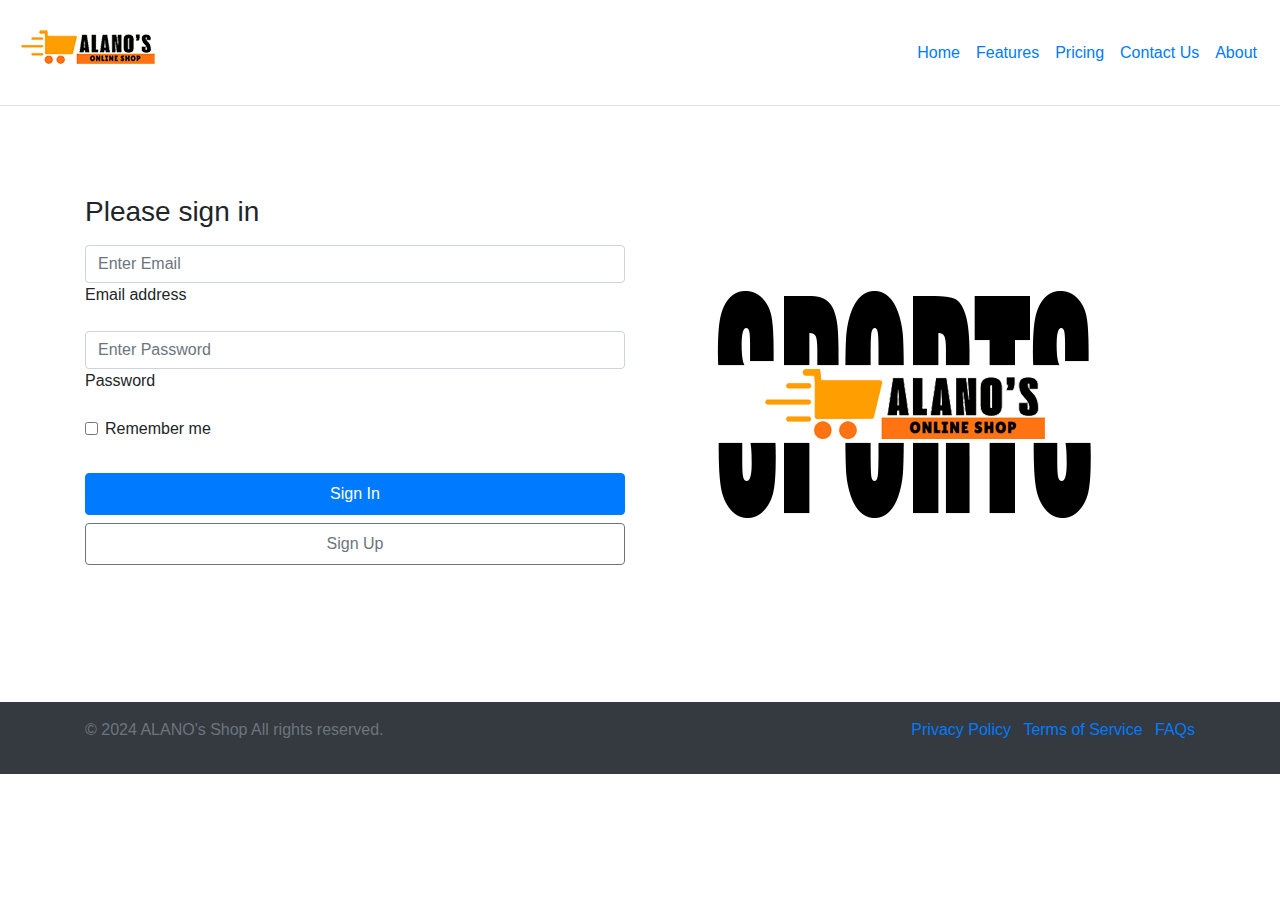
<file: signin.html>
<!DOCTYPE html>
<html lang="en">
<head>
    <meta charset="UTF-8">
    <meta name="viewport" content="width=device-width, initial-scale=1.0">
    <title>Sign In</title>
    <link rel="stylesheet" href="https://stackpath.bootstrapcdn.com/bootstrap/4.5.2/css/bootstrap.min.css">
    <link rel="stylesheet" href="styles.css">
</head>
<body>
    
    <header class="d-flex flex-wrap align-items-center justify-content-center justify-content-md-between py-3 mb-4 border-bottom">
        <div class="col-md-3 mb-2 mb-md-0">
            <a href="index.html" class="d-inline-flex link-body-emphasis text-decoration-none">
                <img src="./images/alano.png">
            </a>
        </div>
    
        <ul class="nav col-12 col-md-auto mb-2 justify-content-center mb-md-0">
            <li><a href="index.html" class="nav-link px-2 link-secondary">Home</a></li>
            <li><a href="#" class="nav-link px-2">Features</a></li>
            <li><a href="#" class="nav-link px-2">Pricing</a></li>
            <li><a href="#" class="nav-link px-2">Contact Us</a></li>
            <li><a href="#" class="nav-link px-2">About</a></li>
        </ul>
    </header>

    <section class="container mt-5">
        <div class="row align-items-center">

            <div class="col-md-6">
                <form>
                    <h1 class="h3 mb-3 fw-normal">Please sign in</h1>
                
                    <div class="form-floating mb-3">
                      <input type="email" class="form-control" id="floatingInput" placeholder="Enter Email">
                      <label for="floatingInput">Email address</label>
                    </div>
                    <div class="form-floating mb-3">
                      <input type="password" class="form-control" id="floatingPassword" placeholder="Enter Password">
                      <label for="floatingPassword">Password</label>
                    </div>
                
                    <div class="form-check text-start my-3">
                      <input class="form-check-input" type="checkbox" value="remember-me" id="flexCheckDefault">
                      <label class="form-check-label" for="flexCheckDefault">
                        Remember me
                      </label>
                    </div>
                    <button class="btn btn-primary w-100 py-2 mt-3" type="button" onclick="window.location.href='acct.html'">Sign In</button>
                    <button class="btn btn-outline-secondary w-100 py-2 mt-2" type="button" onclick="window.location.href='signup.html'">Sign Up</button>
                    <p class="mt-5 mb-3 text-body-secondary"></p>
                  </form>
            </div>

            <div class="imgd col-md-6">
                <img src="./images/alanosprts.png" class="img-fluid" alt="Sign-in Image">
            </div>
        </div>
    </section>

    <footer class="bg-dark py-3 mt-5">
        <div class="container">
            <div class="row">
                <div class="col-md-6">
                    <p class="text-muted">&copy; 2024 ALANO's Shop All rights reserved.</p>
                </div>
                <div class="col-md-6 text-md-right">
                    <ul class="list-inline">
                        <li class="list-inline-item"><a href="#">Privacy Policy</a></li>
                        <li class="list-inline-item"><a href="#">Terms of Service</a></li>
                        <li class="list-inline-item"><a href="#">FAQs</a></li>
                    </ul>
                </div>
            </div>
        </div>
    </footer>
    
</body>
</html>
</file>
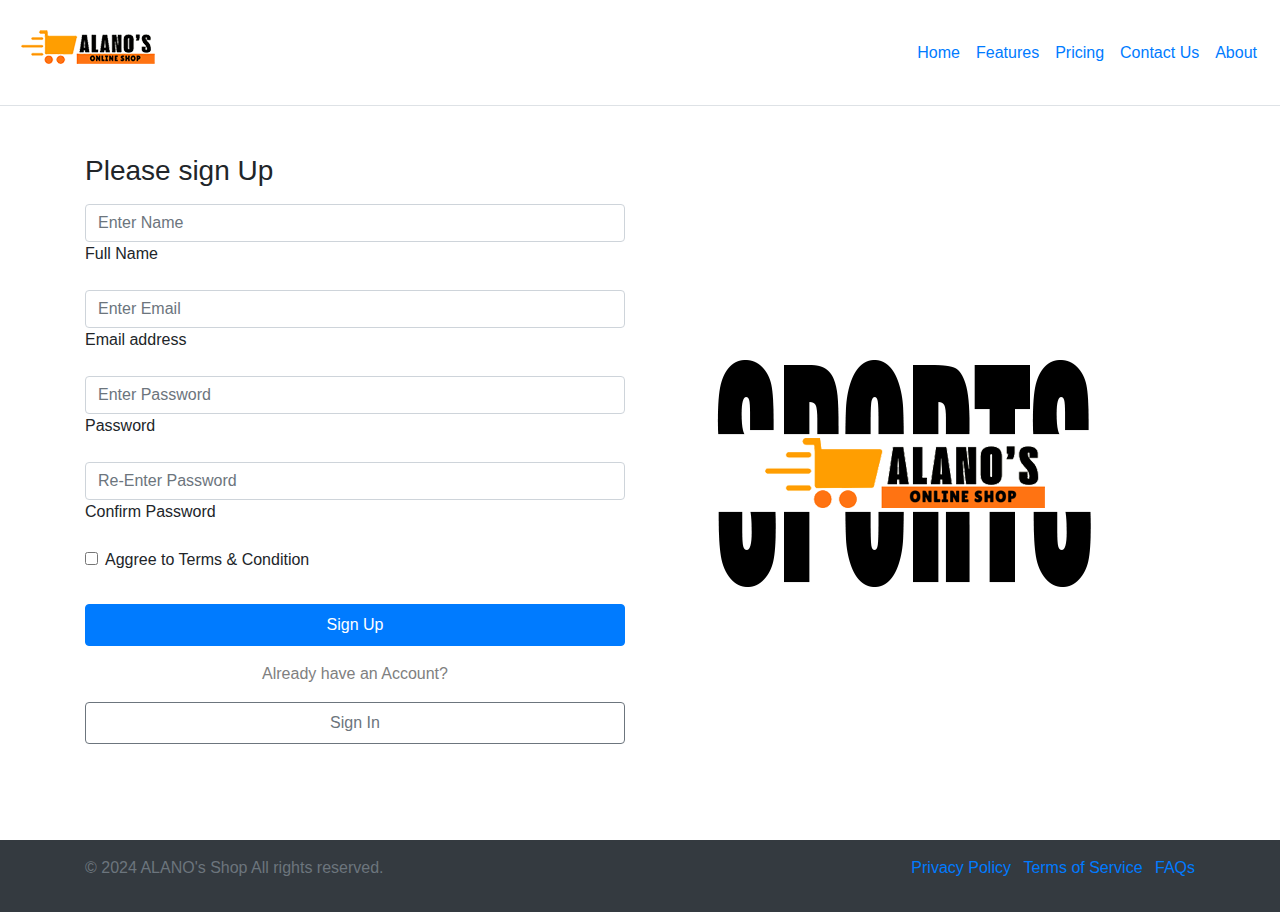
<file: signup.html>
<!DOCTYPE html>
<html lang="en">
<head>
    <meta charset="UTF-8">
    <meta name="viewport" content="width=device-width, initial-scale=1.0">
    <title>Sign Up</title>
    <link rel="stylesheet" href="https://stackpath.bootstrapcdn.com/bootstrap/4.5.2/css/bootstrap.min.css">
    <link rel="stylesheet" href="styles.css">
</head>
<body>
    
    <header class="d-flex flex-wrap align-items-center justify-content-center justify-content-md-between py-3 mb-4 border-bottom">
        <div class="col-md-3 mb-2 mb-md-0">
            <a href="index.html" class="d-inline-flex link-body-emphasis text-decoration-none">
                <img src="./images/alano.png">
            </a>
        </div>
    
        <ul class="nav col-12 col-md-auto mb-2 justify-content-center mb-md-0">
            <li><a href="index.html" class="nav-link px-2 link-secondary">Home</a></li>
            <li><a href="#" class="nav-link px-2">Features</a></li>
            <li><a href="#" class="nav-link px-2">Pricing</a></li>
            <li><a href="#" class="nav-link px-2">Contact Us</a></li>
            <li><a href="#" class="nav-link px-2">About</a></li>
        </ul>
    </header>

    <section class="container mt-5">
        <div class="row align-items-center">

            <div class="col-md-6">
                <form>
                    <h1 class="h3 mb-3 fw-normal">Please sign Up</h1>
                
                    <div class="form-floating mb-3">
                        <input type="email" class="form-control" id="floatingInput" placeholder="Enter Name">
                        <label for="floatingInput">Full Name</label>
                      </div>
                    <div class="form-floating mb-3">
                      <input type="email" class="form-control" id="floatingInput" placeholder="Enter Email">
                      <label for="floatingInput">Email address</label>
                    </div>
                    <div class="form-floating mb-3">
                      <input type="password" class="form-control" id="floatingPassword" placeholder="Enter Password">
                      <label for="floatingPassword">Password</label>
                    </div>
                    <div class="form-floating mb-3">
                        <input type="password" class="form-control" id="floatingPassword" placeholder="Re-Enter Password">
                        <label for="floatingPassword">Confirm Password</label>
                      </div>
                
                    <div class="form-check text-start my-3">
                      <input class="form-check-input" type="checkbox" value="remember-me" id="flexCheckDefault">
                      <label class="form-check-label" for="flexCheckDefault">
                        Aggree to Terms & Condition
                      </label>
                    </div>
                    <button class="btn btn-primary w-100 py-2 mt-3" type="button" onclick="window.location.href='acct.html'">Sign Up</button>
                    <p class="aac mt-3">Already have an  Account?</p>
                    <button class="btn btn-outline-secondary w-100 py-2" type="button" onclick="window.location.href='signin.html'">Sign In</button>
                    <p class="mt-5 mb-3 text-body-secondary"></p>
                  </form>
            </div>

            <div class="imgd col-md-6">
                <img src="./images/alanosprts.png" class="img-fluid" alt="Image">
            </div>
        </div>
    </section>

    <footer class="bg-dark py-3 mt-5">
        <div class="container">
            <div class="row">
                <div class="col-md-6">
                    <p class="text-muted">&copy; 2024 ALANO's Shop All rights reserved.</p>
                </div>
                <div class="col-md-6 text-md-right">
                    <ul class="list-inline">
                        <li class="list-inline-item"><a href="#">Privacy Policy</a></li>
                        <li class="list-inline-item"><a href="#">Terms of Service</a></li>
                        <li class="list-inline-item"><a href="#">FAQs</a></li>
                    </ul>
                </div>
            </div>
        </div>
    </footer>
    
</body>
</html>
</file>
<file: styles.css>
.display-5 {
    text-align: center;
}
.lead {
    text-align: center;
}
.cont1 {
    margin-top: 90px;
    text-align: center;
    background-image: url(https://wallpapercave.com/wp/wp8680247.jpg);
    height: 200px;
    color: white;
    padding-top: 20px;
}
.shop {
    margin-top: 15px;
}
.cont1 p {
    font-size: large;
}
@media (max-width: 576px) {
    .cont1 {
        height: 300px;
    }
    .btnshop {
        padding-top: 10px;
    }
    .lo {
        text-align: right;
        padding-right: 50px;
    }
    #btn1 {
        margin-right: 40px;
        margin-top: 5px;
    }
    #btn2 {
        margin-top: 5px;

    }
    

}
@media (max-width: 768px) {
    .cont1 {
        height: 300px;
    }
    .btnshop {
        padding-top: 10px;
    }
    .cont1 p {
        padding-top: 20px;
    }
    .cont1 h1 {
        padding-top: 0px;
    }
    .ssbtn {
        display: flex;
        justify-content: center;
    }
    

}
.frm {
    padding-left: 50px;
}
.aac {
    text-align: center;
    color: gray
}
@media (max-width: 1200px) {
    #btn1 {
        margin-inline-end: 20px;
    }
}
.hhd h1 {
    text-align: center;
    margin-bottom: 30px;
}
.hhd p {
    text-align: center;
    color: red;
}
</file>
